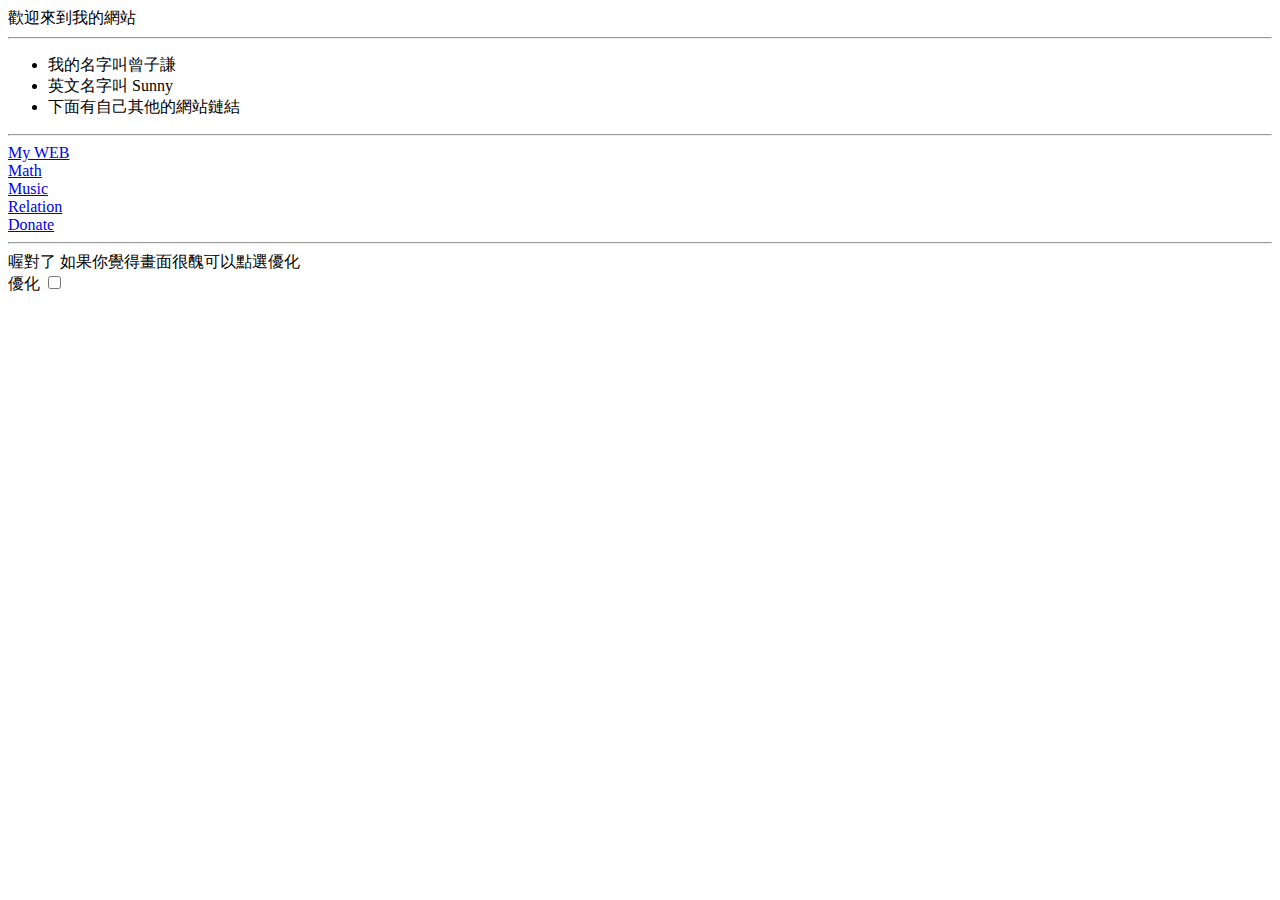
<file: index.html>
<!doctypehtml><html lang=en><meta charset=UTF-8><meta content="width=device-width,initial-scale=1"name=viewport><title>Sunny</title><link href=images/favicon.ico rel=icon><link href=""rel=stylesheet disabled id=dynamicCSS><style>.original-div{display:block}.fullscreen-div{display:none}</style><div class=original-div><span>歡迎來到我的網站</span><hr><ul><li>我的名字叫曾子謙<li>英文名字叫 Sunny<li>下面有自己其他的網站鏈結</ul><hr><a href=https://home.sunnytseng.com target=_blank>My WEB</a><br><a href=https://math.sunnytseng.com target=_blank>Math</a><br><a href=https://Music.sunnytseng.com target=_blank>Music</a><br><a href=https://relation.sunnytseng.com/ target=_blank>Relation</a><br><a href=https://buymeacoffee.com/sunnytseng target=_blank>Donate</a><hr><span>喔對了 如果你覺得畫面很醜可以點選優化</span><br><label for=myCheckbox1>優化</label> <input id=myCheckbox1 name=option type=checkbox></div><div class=fullscreen-div><h1>Welcome!</h1><img alt=icon height=200 src=images/sunny.png width=200> <a href=https://home.sunnytseng.com target=_blank class=button id=blogButton>My WEB</a> <a href=https://math.sunnytseng.com target=_blank class=button id=mathButton>Math</a> <a href=https://music.sunnytseng.com target=_blank class=button id=musicButton>Music</a> <a href=https://relation.sunnytseng.com target=_blank class=button id=relationButton>Relation</a><br><a href=https://buymeacoffee.com/sunnytseng target=_blank class=button2 id=donateButton>Donate</a><br><label for=myCheckbox2 style=cursor:pointer;display:flex;align-items:center;gap:5px><input id=myCheckbox2 name=option type=checkbox onmouseout='this.style.transform="scale(1)",this.style.boxShadow="none"'onmouseover='this.style.transform="scale(1.2)",this.style.boxShadow="0 0 5px rgba(255, 0, 0, 0.5)"'style="width:20px;height:20px;accent-color:red;cursor:pointer;transition:transform .2s ease,box-shadow .2s ease"><h5 style=margin:0>移除優化</h5></label></div><script>var checkboxes = document.querySelectorAll('input[type="checkbox"]');
  function toggleView(isChecked) {
    var cssLink = document.getElementById("dynamicCSS");
    var originalDiv = document.querySelector(".original-div");
    var fullscreenDiv = document.querySelector(".fullscreen-div");

    if (isChecked) {
      cssLink.href = "css/style.css";
      cssLink.removeAttribute("disabled");
      originalDiv.style.display = "none";
      fullscreenDiv.style.display = "block";
    } else {
      cssLink.href = "";
      cssLink.setAttribute("disabled", "true");
      originalDiv.style.display = "block";
      fullscreenDiv.style.display = "none";
    }
    checkboxes.forEach(cb => cb.checked = isChecked);
  }
  checkboxes.forEach(cb => {
    cb.addEventListener("change", function() {
      toggleView(this.checked);
    });
  });</script>
</file>
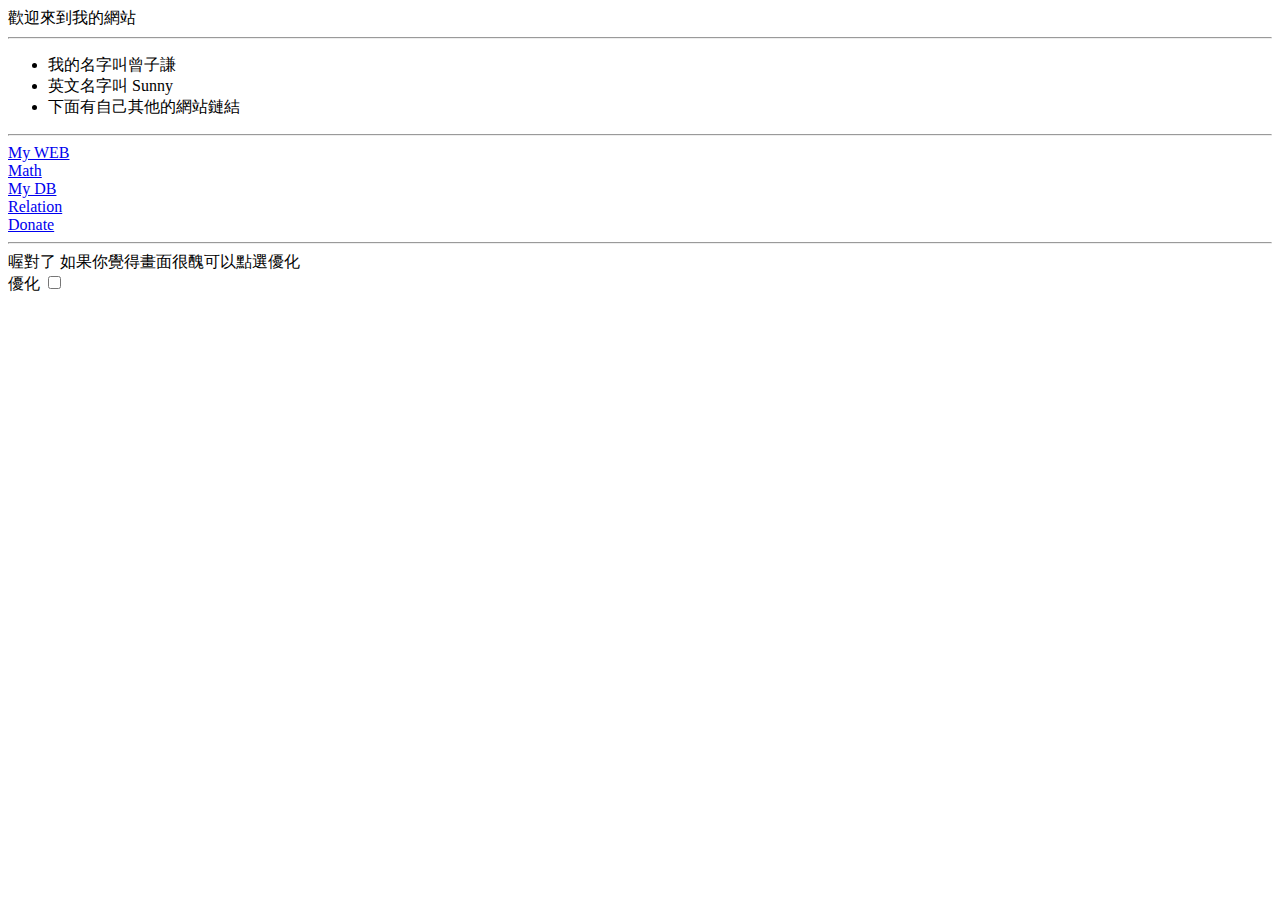
<file: PRE2Index.html>
<!DOCTYPE html>
<html lang="en">
  <head>
    <meta charset="UTF-8">
    <meta name="viewport" content="width=device-width,initial-scale=1">
    <title>Sunny</title>
    <link rel="icon" href="images/favicon.ico">
    <!-- 預設不載入 CSS -->
    <link id="dynamicCSS" rel="stylesheet" href="" disabled>
    <style>
      /* 預設顯示原始畫面，隱藏優化畫面 */
      .original-div { display: block; }
      .fullscreen-div { display: none; }
    </style>
  </head>
  <body>
    <div class="original-div">
      <span>歡迎來到我的網站</span>
      <hr>
      <ul>
        <li>我的名字叫曾子謙</li>
        <li>英文名字叫 Sunny</li>
        <li>下面有自己其他的網站鏈結</li>
      </ul>
      <hr>
      <a href="https://home.sunnytseng.com" target="_blank">My WEB</a>
      <br>
      <a href="https://math.sunnytseng.com" target="_blank">Math</a>
      <!-- <a href="https://api.sunnytseng.com" target="_blank" style="cursor: not-allowed; pointer-events: none; text-decoration:line-through; text-decoration-color: gray;">Math API (Disabled)</a> -->
      <br>
      <!-- <a href="https://db.sunnytseng.com" target="_blank">My DB</a> -->
      <a href="https://todo.sunnytseng.com" target="_blank">My DB</a>
      <br>
      <a href="https://relation.sunnytseng.com/" target="_blank">Relation</a>
      <br>
      <a href="https://buymeacoffee.com/sunnytseng" target="_blank">Donate</a>
      <hr>
      <span>喔對了 如果你覺得畫面很醜可以點選優化</span>
      <br>
      <label for="myCheckbox1">優化</label>
      <input type="checkbox" id="myCheckbox1" name="option">
    </div>

    <div class="fullscreen-div">
      <h1>Welcome!</h1>
      <img src="images/sunny.png" alt="icon" width="200" height="200">
      <a href="https://home.sunnytseng.com" id="blogButton" class="button" target="_blank">My WEB</a>
      <a href="https://math.sunnytseng.com" id="mathButton" class="button" target="_blank">Math</a>
      <!-- <a href="https://db.sunnytseng.com" id="dbButton" class="button" target="_blank">My DB</a> -->
      <a href="https://todo.sunnytseng.com" id="dbButton" class="button" target="_blank">My DB</a>
      <a href="https://relation.sunnytseng.com" id="relationButton" class="button" target="_blank">Relation</a>
      <br>
      <a href="https://buymeacoffee.com/sunnytseng" id="donateButton" class="button2" target="_blank">Donate</a>
      <br>

      <label for="myCheckbox2" style="cursor: pointer; display: flex; align-items: center; gap: 5px;">
        <input type="checkbox" id="myCheckbox2" name="option" 
        style="width: 20px; height: 20px; accent-color: red; cursor: pointer; transition: transform 0.2s ease, box-shadow 0.2s ease;" 
        onmouseover="this.style.transform='scale(1.2)'; this.style.boxShadow='0 0 5px rgba(255, 0, 0, 0.5)';"
        onmouseout="this.style.transform='scale(1)'; this.style.boxShadow='none';">
        <h5 style="margin: 0;">移除優化</h5>
      </label>
    </div>
  </body>
</html>
<script>
  var checkboxes = document.querySelectorAll('input[type="checkbox"]');

  function toggleView(isChecked) {
    var cssLink = document.getElementById("dynamicCSS");
    var originalDiv = document.querySelector(".original-div");
    var fullscreenDiv = document.querySelector(".fullscreen-div");

    if (isChecked) {
      cssLink.href = "css/style.css";
      cssLink.removeAttribute("disabled");
      originalDiv.style.display = "none";
      fullscreenDiv.style.display = "block";
    } else {
      cssLink.href = "";
      cssLink.setAttribute("disabled", "true");
      originalDiv.style.display = "block";
      fullscreenDiv.style.display = "none";
    }

    // 確保所有 checkbox 都同步 !!
    checkboxes.forEach(cb => cb.checked = isChecked);
  }

  // 讓所有 checkbox 監聽 change 事件 !!
  checkboxes.forEach(cb => {
    cb.addEventListener("change", function() {
      toggleView(this.checked);
    });
  });
</script>
</file>
